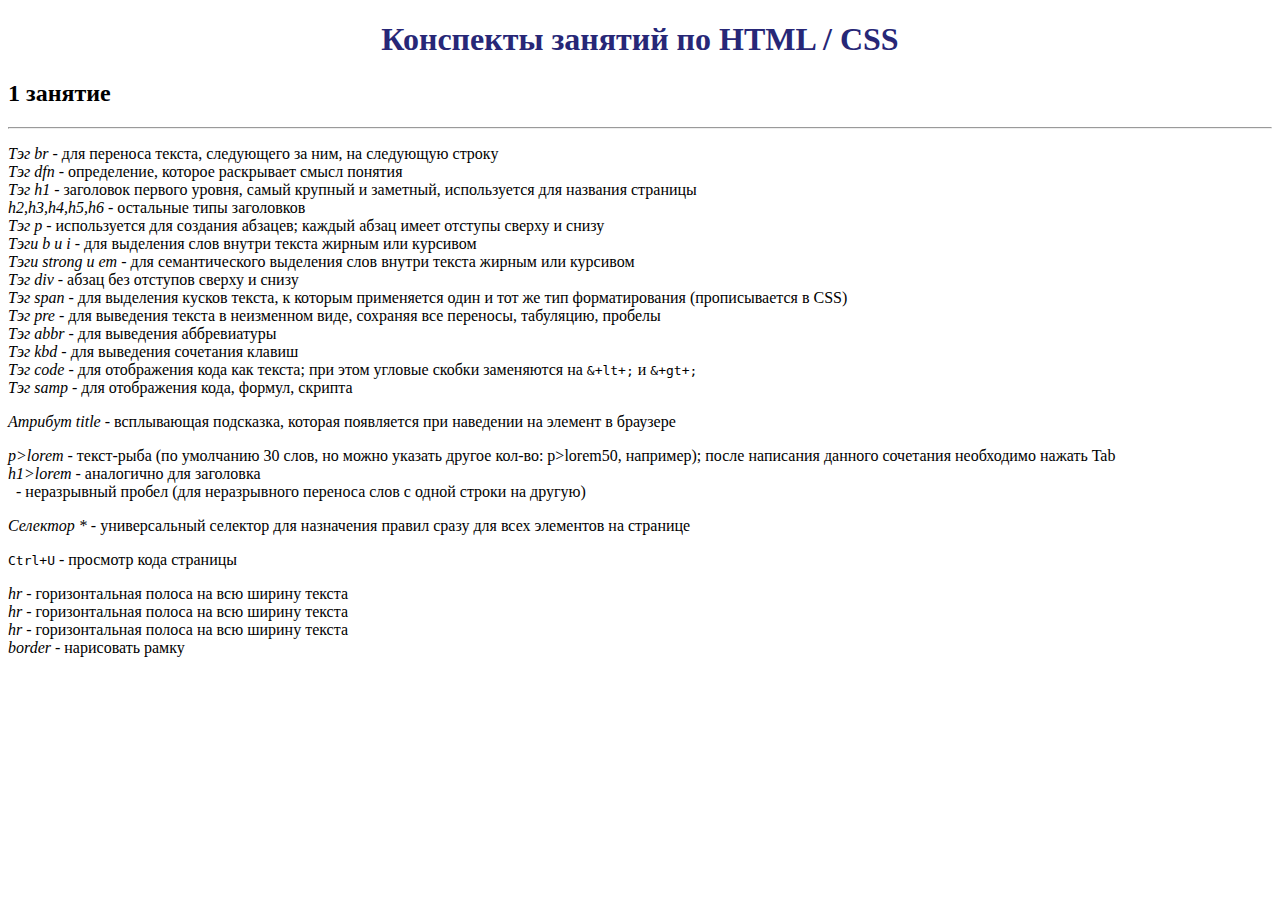
<file: Index.html>
<!DOCTYPE html>
<html lang="en">

<head>
    <link rel="stylesheet" href="Style.css">
    <meta charset="UTF-8">
    <meta http-equiv="X-UA-Compatible" content="IE=edge">
    <meta name="viewport" content="width=device-width, initial-scale=1.0">
    <title>Конспект</title>
</head>

<body>
    <header>
        <h1>Конспекты занятий по HTML / CSS</h1>
    </header>
    <main>
        <h2>1 занятие</h2>
        <hr>
        <p>
            <dfn>Тэг br</dfn> - для переноса текста, следующего за ним, на следующую строку<br>
            <dfn>Тэг dfn</dfn> - определение, которое раскрывает смысл понятия<br>
            <dfn>Тэг h1</dfn> - заголовок первого уровня, самый крупный и заметный, используется для названия страницы<br>
            <dfn>h2,h3,h4,h5,h6</dfn> - остальные типы заголовков<br>
            <dfn>Тэг p</dfn> - используется для создания абзацев; каждый абзац имеет отступы сверху и снизу<br>
            <dfn>Тэги b и i</dfn> - для выделения слов внутри текста жирным или курсивом<br>
            <dfn>Тэги strong и em</dfn> - для семантического выделения слов внутри текста жирным или курсивом<br>
            <dfn>Тэг div</dfn> - абзац без отступов сверху и снизу<br>
            <dfn>Тэг span</dfn> - для выделения кусков текста, к которым применяется один и тот же тип форматирования (прописывается в CSS)<br>
            <dfn>Тэг pre</dfn> - для выведения текста в неизменном виде, сохраняя все переносы, табуляцию, пробелы<br>
            <dfn>Тэг abbr</dfn> - для выведения аббревиатуры<br>
            <dfn>Тэг kbd</dfn> - для выведения сочетания клавиш<br>
            <dfn>Тэг code</dfn> - для отображения кода как текста; при этом угловые скобки заменяются на <kbd>&+lt+;</kbd>  и <kbd>&+gt+;</kbd><br>
            <dfn>Тэг samp</dfn> - для отображения кода, формул, скрипта<br>

        </p>
       <p>
        <dfn>Атрибут title</dfn> - всплывающая подсказка, которая появляется при наведении на элемент в браузере<br>
       </p>
        <p>
            <dfn>p>lorem</dfn> - текст-рыба (по умолчанию 30 слов, но можно указать другое кол-во: p>lorem50, например);
            после написания данного сочетания необходимо нажать Tab<br>
            <dfn>h1>lorem</dfn> - аналогично для заголовка<br>
            <dfn>&nbsp</dfn> - неразрывный пробел (для неразрывного переноса слов с одной строки на другую)<br>

        </p>
        <p>
            <dfn>Селектор *</dfn> - универсальный селектор для назначения правил сразу для всех элементов на странице<br>
        </p>
        <p>
            <kbd>Ctrl+U</kbd> - просмотр кода страницы<br>
        </p>
        
        <dfn>hr</dfn> - горизонтальная полоса на всю ширину текста<br>

        <dfn>hr</dfn> - горизонтальная полоса на всю ширину текста<br>

        <dfn>hr</dfn> - горизонтальная полоса на всю ширину текста<br>
        
        <dfn>border</dfn> - нарисовать рамку<br>

    </main>
</body>

</html>
</file>
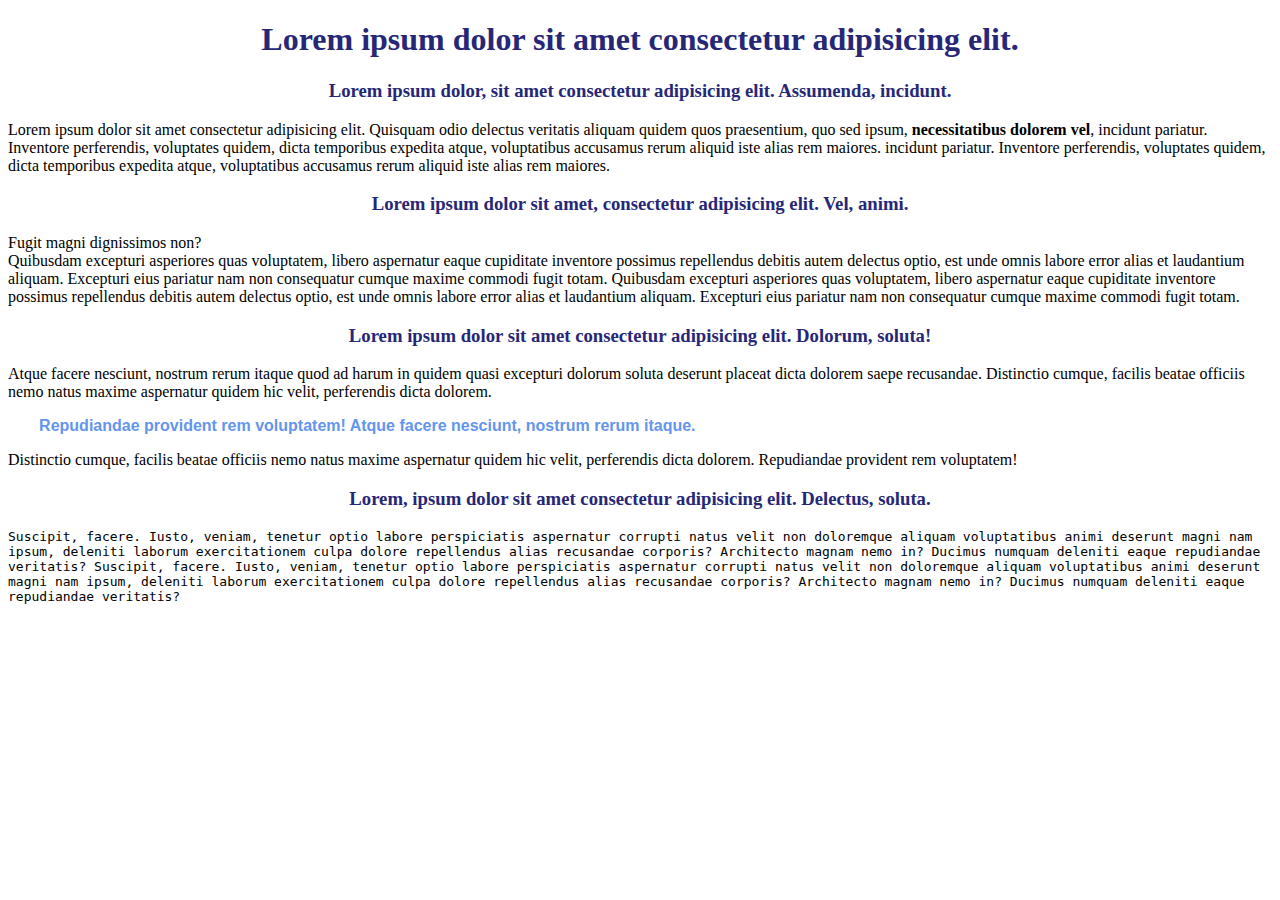
<file: Урок 1.html>
<!DOCTYPE html>
<html lang="en">

<head>
    <link rel="stylesheet" href="Style.css">
    <meta charset="UTF-8">
    <meta http-equiv="X-UA-Compatible" content="IE=edge">
    <meta name="viewport" content="width=device-width, initial-scale=1.0">
    <title>Урок 1</title>
</head>

<body>
    <h1>Lorem ipsum dolor sit amet consectetur adipisicing elit.</h1>
    <h3>Lorem ipsum dolor, sit amet consectetur adipisicing elit. Assumenda, incidunt.</h3>
    <p>Lorem ipsum dolor sit amet consectetur adipisicing elit. Quisquam odio delectus veritatis aliquam quidem quos
        praesentium, quo sed ipsum, <b>necessitatibus dolorem vel</b>, incidunt pariatur. Inventore perferendis,
        voluptates
        quidem, dicta temporibus expedita atque, voluptatibus accusamus rerum aliquid iste alias rem maiores. incidunt
        pariatur. Inventore perferendis, voluptates
        quidem, dicta temporibus expedita atque, voluptatibus accusamus rerum aliquid iste alias rem maiores.</p>
    <h3>Lorem ipsum dolor sit amet, consectetur adipisicing elit. Vel, animi.</h3>

    <p>Fugit magni dignissimos non?<br> Quibusdam excepturi asperiores quas voluptatem, libero aspernatur eaque
        cupiditate
        inventore possimus repellendus debitis autem delectus optio, est unde omnis labore error alias et laudantium
        aliquam. Excepturi eius pariatur nam non consequatur cumque maxime commodi fugit totam. Quibusdam excepturi
        asperiores quas voluptatem, libero aspernatur eaque cupiditate
        inventore possimus repellendus debitis autem delectus optio, est unde omnis labore error alias et laudantium
        aliquam. Excepturi eius pariatur nam non consequatur cumque maxime commodi fugit totam.</p>
    <h3>Lorem ipsum dolor sit amet consectetur adipisicing elit. Dolorum, soluta!</h3>

    <p>Atque facere nesciunt, nostrum rerum itaque quod ad harum in quidem quasi excepturi dolorum soluta deserunt
        placeat dicta dolorem saepe recusandae. Distinctio cumque, facilis beatae officiis nemo natus maxime aspernatur
        quidem hic velit, perferendis dicta dolorem.       
           <p><span> &nbsp;&nbsp;&nbsp;&nbsp;&nbsp;&nbsp; Repudiandae provident rem voluptatem! Atque facere nesciunt,
            nostrum rerum itaque.</span> </p> 
         Distinctio cumque, facilis beatae officiis nemo natus maxime aspernatur
        quidem hic velit, perferendis dicta dolorem. Repudiandae provident rem voluptatem!</p>
    <h3>Lorem, ipsum dolor sit amet consectetur adipisicing elit. Delectus, soluta.</h3>

    <div> Suscipit, facere. Iusto, veniam, tenetur optio labore perspiciatis aspernatur corrupti natus velit non doloremque
        aliquam voluptatibus animi deserunt magni nam ipsum, deleniti laborum exercitationem culpa dolore repellendus
        alias recusandae corporis? Architecto magnam nemo in? Ducimus numquam deleniti eaque repudiandae veritatis?
        Suscipit, facere. Iusto, veniam, tenetur optio labore perspiciatis aspernatur corrupti natus velit non
        doloremque
        aliquam voluptatibus animi deserunt magni nam ipsum, deleniti laborum exercitationem culpa dolore repellendus
        alias recusandae corporis? Architecto magnam nemo in? Ducimus numquam deleniti eaque repudiandae veritatis?</div>
</body>

</html>
</file>
<file: Style.css>
h1, h3 {
    color: rgb(39, 39, 119);
    text-align: center;
}
p{
    text-align: left;
}
span {
    color: cornflowerblue;
    font-weight: 600;
    /* font-size: larger; */
    font-family: Verdana, Geneva, Tahoma, sans-serif;
    text-align: left;
}
div{
    font-family: monospace;
}
</file>
